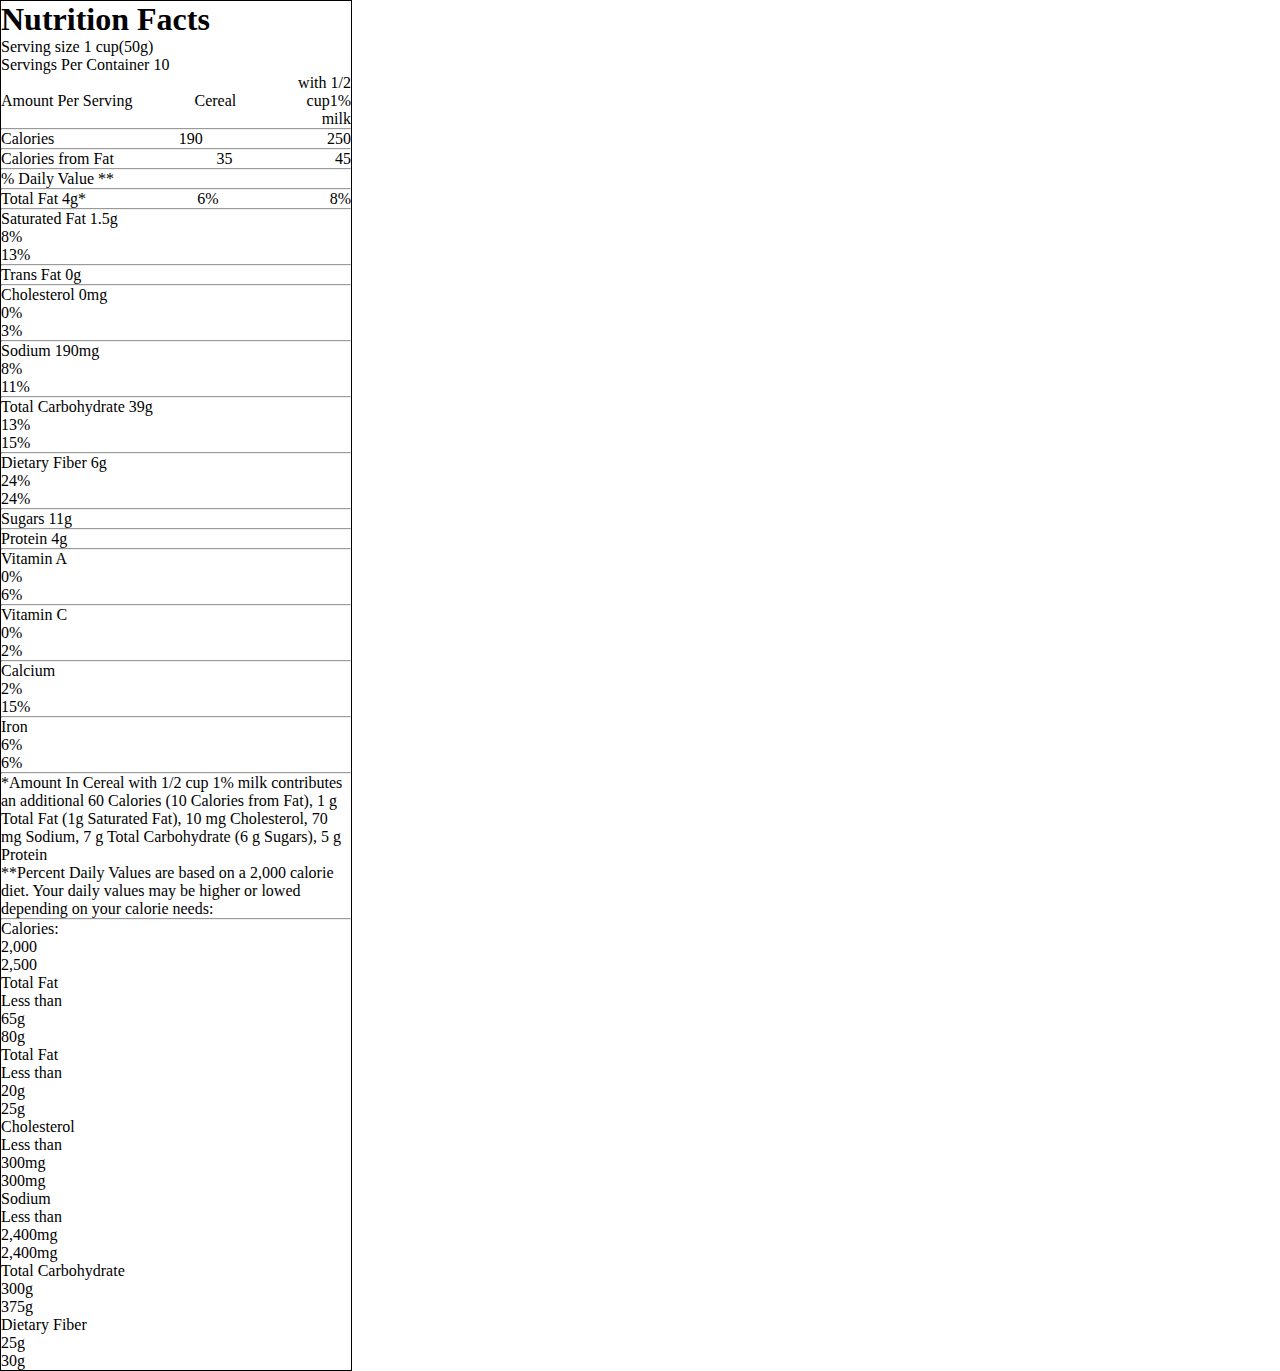
<file: Maria/index.html>
<!DOCTYPE html>
<html lang="en">

<head>
    <meta charset="UTF-8">
    <meta http-equiv="X-UA-Compatible" content="IE=edge">
    <meta name="viewport" content="width=device-width, initial-scale=1.0">
    <title>Document</title>
    <link rel="stylesheet" href="style.css">
</head>

<body>
    <div class="box">
        <div class="title">
            <h1>Nutrition Facts</h1>
            <p>Serving size 1 cup(50g)</p>
            <p>Servings Per Container 10</p>
        </div>
        <div class="p1">
            <p>Amount Per Serving</p>
            <p>Cereal</p>
            <p>with 1/2<br> cup1% <br> milk</p>
        </div>
        <hr>
        <div class="p2">
            <p>Calories</p>
            <p>190</p>
            <p>250</p>
        </div>
        <hr>
        <div class="p3">
            <p>Calories from Fat</p>
            <p>35</p>
            <p>45</p>
        </div>
        <hr>
        <div class="p4">
            <p>% Daily Value **</p>
        </div>
        <hr>
        <div class="p5">
            <p>Total Fat 4g*</p>
            <p>6%</p>
            <p>8%</p>
        </div>
        <hr>
        <div class="p6">
            <p>Saturated Fat 1.5g</p>
            <p>8%</p>
            <p>13%</p>
        </div>
        <hr>
        <div class="p7">
            <p>Trans Fat 0g</p>
        </div>
        <hr>
        <div class="p8">
            <p>Cholesterol 0mg</p>
            <p>0%</p>
            <p>3%</p>
        </div>
        <hr>
        <div class="p9">
            <p>Sodium 190mg</p>
            <p>8%</p>
            <p>11%</p>
        </div>
        <hr>
        <div class="p10">
            <p>Total Carbohydrate 39g</p>
            <p>13%</p>
            <p>15%</p>
        </div>
        <hr>
        <div class="p11">
            <p>Dietary Fiber 6g</p>
            <p>24%</p>
            <p>24%</p>
        </div>
        <hr>
        <div class="p12">
            <p>Sugars 11g</p>
        </div>
        <hr>
        <div class="p13">
            <p>Protein 4g</p>
        </div>
        <hr>
        <div class="p14">
            <p>Vitamin A</p>
            <p>0%</p>
            <p>6%</p>
        </div>
        <hr>
        <div class="p15">
            <p>Vitamin C</p>
            <p>0%</p>
            <p>2%</p>
        </div>
        <hr>
        <div class="p16">
            <p>Calcium</p>
            <p>2%</p>
            <p>15%</p>
        </div>
        <hr>
        <div class="p17">
            <p>Iron</p>
            <p>6%</p>
            <p>6%</p>
        </div>
        <hr>
        <div class="p18">
            <p>*Amount In Cereal with 1/2 cup 1% milk contributes an additional 60 Calories (10 Calories from Fat), 1 g Total Fat (1g Saturated Fat), 10 mg Cholesterol, 70 mg Sodium, 7 g Total Carbohydrate (6 g Sugars), 5 g Protein</p>
            <p>**Percent Daily Values are based on a 2,000 calorie diet. Your daily values may be higher or lowed depending on your calorie needs:</p>
        </div>
        <hr>
        <div class="p19">
            <p>Calories:</p>
            <p>2,000</p>
            <p>2,500</p>
        </div>
        <div class="p20">
            <p>Total Fat</p>
            <p>Less than</p>
            <p>65g</p>
            <p>80g</p>
        </div>
        <div class="p21">
            <p>Total Fat</p>
            <p>Less than</p>
            <p>20g</p>
            <p>25g</p>
        </div>
        <div class="p22">
            <p>Cholesterol</p>
            <p>Less than</p>
            <p>300mg</p>
            <p>300mg</p>
        </div>
        <div class="p23">
            <p>Sodium</p>
            <p>Less than</p>
            <p>2,400mg</p>
            <p>2,400mg</p>
        </div>
        <div class="p24">
            <p>Total Carbohydrate</p>
            <p>300g</p>
            <p>375g</p>
        </div>
        <div class="p25">
            <p>Dietary Fiber</p>
            <p>25g</p>
            <p>30g</p>
        </div>
    </div>

</body>

</html>
</file>
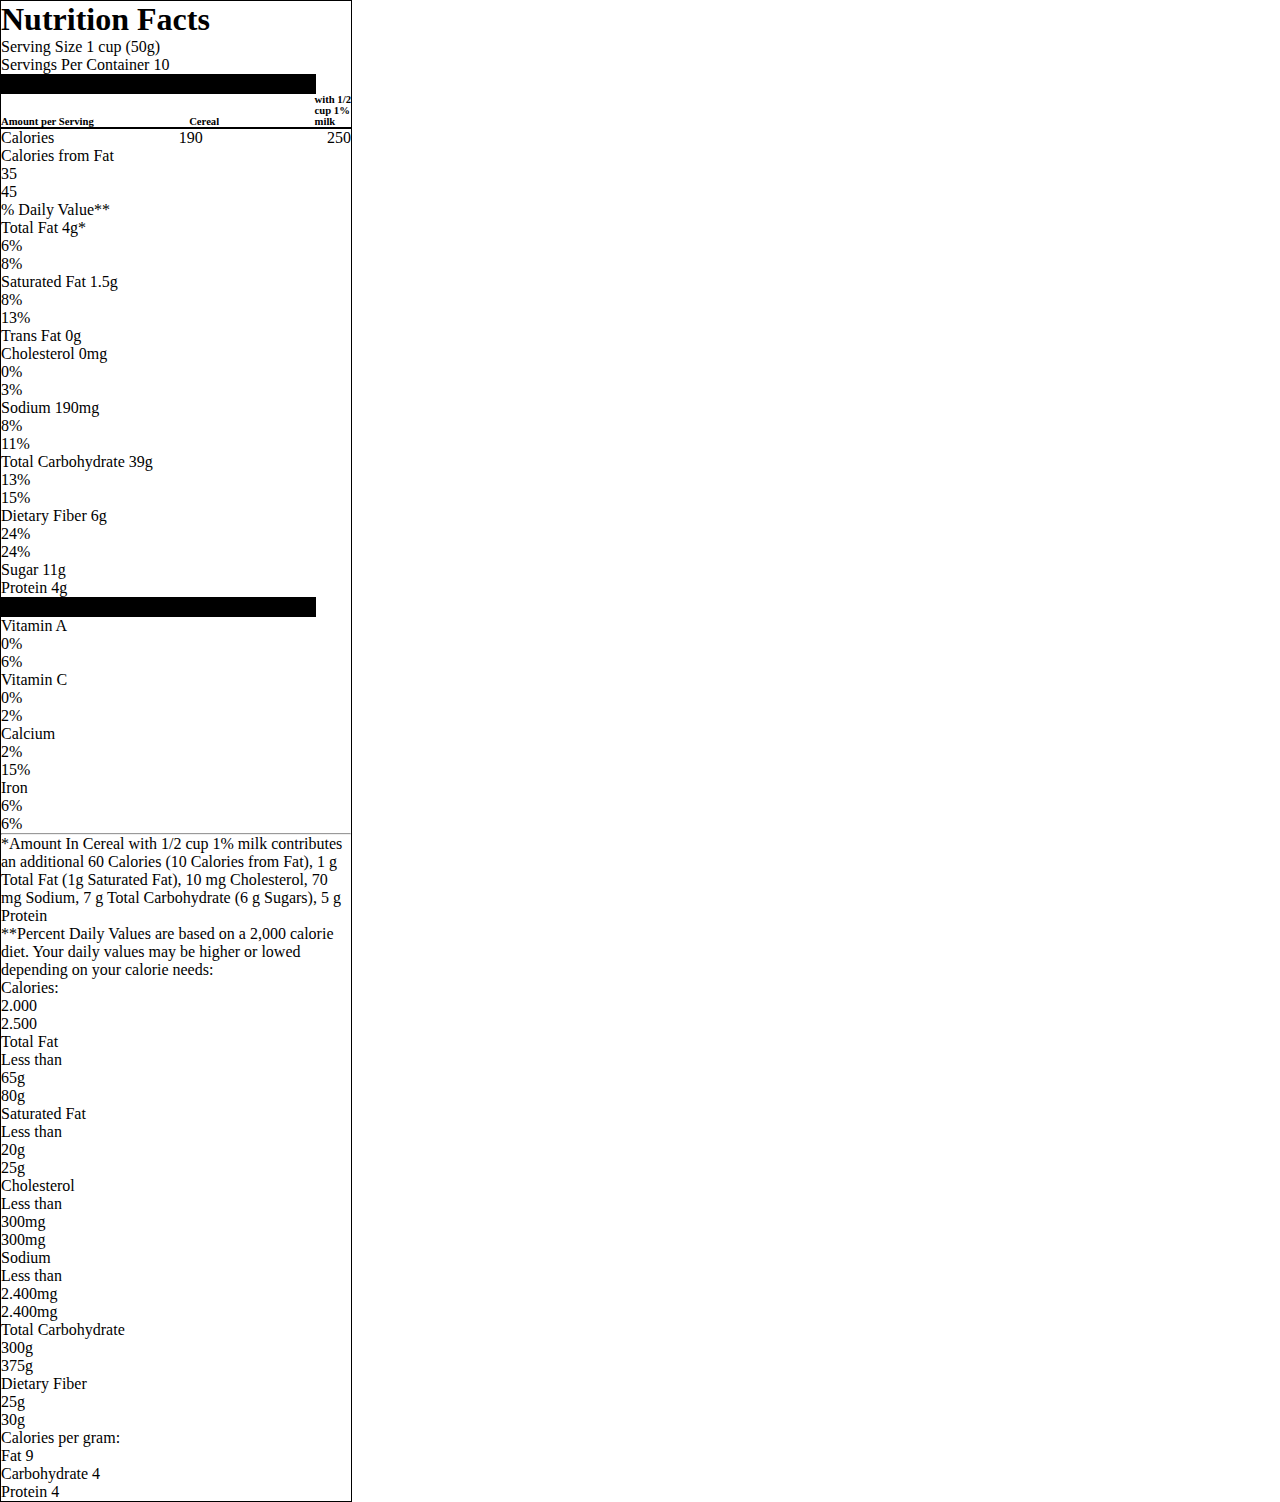
<file: Jan/nutritions.html>
<!DOCTYPE html>
<html lang="en">

<head>
    <meta charset="UTF-8">
    <meta http-equiv="X-UA-Compatible" content="IE=edge">
    <meta name="viewport" content="width=device-width, initial-scale=1.0">
    <link rel="stylesheet" href="style.css">
    <title>Nutrition</title>
</head>

<body>
    <div class="box">
        <div class="heading">
            <h1>
                Nutrition Facts
            </h1>
            <p>Serving Size 1 cup (50g)</p>
            <p>Servings Per Container 10</p>
        </div>
        <div class="blackbar"></div>
        <div class="servingTable">
            <p>Amount per Serving</p>
            <p>Cereal</p>
            <p>with 1/2 <br> cup 1% <br> milk</p>
        </div>
        <div class="blackbarthin"></div>
        <div class="calories">
            <p>Calories</p>
            <p>190</p>
            <p>250</p>
        </div>
        <div class="grayLine"></div>
        <div class="fatCalories">
            <p>Calories from Fat</p>
            <p>35</p>
            <p>45</p>
        </div>
        <div class="dailyValue">
            <p>% Daily Value**</p>
        </div>
        <div class="totalFat">
            <p>Total Fat 4g*</p>
            <p>6%</p>
            <p>8%</p>
        </div>
        <div class="saturatedFat">
            <p>Saturated Fat 1.5g</p>
            <p>8%</p>
            <p>13%</p>
        </div>
        <div class="grayLine"></div>
        <div class="transFat">
            <p>Trans Fat 0g</p>
        </div>
        <div class="Cholesterol">
            <p>Cholesterol 0mg</p>
            <p>0%</p>
            <p>3%</p>
        </div>
        <div class="Sodium">
            <p>Sodium 190mg</p>
            <p>8%</p>
            <p>11%</p>
        </div>
        <div class="Carbohydrate">
            <p>Total Carbohydrate 39g</p>
            <p>13%</p>
            <p>15%</p>
        </div>
        <div class="Fibers">
            <p>Dietary Fiber 6g</p>
            <p>24%</p>
            <p>24%</p>
        </div>
        <div class="sugar">
            <p>Sugar 11g</p>
        </div>
        <div class="Protein">
            <p>Protein 4g</p>
        </div>
        <div class="blackbar"></div>
        <div class="vitaminA">
            <p>Vitamin A</p>
            <p>0%</p>
            <p>6%</p>
        </div>
        <div class="vitaminC">
            <p>Vitamin C</p>
            <p>0%</p>
            <p>2%</p>
        </div>
        <div class="calcium">
            <p>Calcium</p>
            <p>2%</p>
            <p>15%</p>
        </div>
        <div class="grayLineLong"></div>
        <div class="iron">
            <p>Iron</p>
            <p>6%</p>
            <p>6%</p>
        </div>
        <hr>
        <div class="addiotinal">
            <p>*Amount In Cereal with 1/2 cup 1% milk contributes an additional 60 Calories (10 Calories from Fat), 1 g Total Fat (1g Saturated Fat), 10 mg Cholesterol, 70 mg Sodium, 7 g Total Carbohydrate (6 g Sugars), 5 g Protein</p>
            <p>**Percent Daily Values are based on a 2,000 calorie diet. Your daily values may be higher or lowed depending on your calorie needs:</p>
        </div>
        <div class="summary1">
            <p>Calories:</p>
            <p>2.000</p>
            <p>2.500</p>
        </div>
        <div class="grayLineLong"></div>
        <div class="summary2">
            <p>Total Fat</p>
            <p>Less than</p>
            <p>65g</p>
            <p>80g</p>
        </div>
        <div class="summary3">
            <p>Saturated Fat</p>
            <p>Less than</p>
            <p>20g</p>
            <p>25g</p>
        </div>
        <div class="summary4">
            <p>Cholesterol</p>
            <p>Less than</p>
            <p>300mg</p>
            <p>300mg</p>
        </div>
        <div class="summary5">
            <p>Sodium</p>
            <p>Less than</p>
            <p>2.400mg</p>
            <p>2.400mg</p>
        </div>
        <div class="summary6">
            <p>Total Carbohydrate</p>
            <p>300g</p>
            <p>375g</p>
        </div>
        <div class="summary7">
            <p>Dietary Fiber</p>
            <p>25g</p>
            <p>30g</p>
        </div>
        <div class="grayLineLong"></div>
        <div class="calories">
            <p>Calories per gram:</p>
        </div>
        <div class="calorieInfo">
            <p>Fat 9</p>
            <p>Carbohydrate 4</p>
            <p>Protein 4</p>
        </div>
    </div>
</body>

</html>
</file>
<file: Maria/style.css>
* {
    margin: 0;
    flex-wrap: wrap;
}

.box {
    border: 1px solid black;
    width: 350px;
}

.p1,
.p3,
.p5 {
    display: flex;
    align-items: center;
    justify-content: space-between;
    flex-direction: row;
    text-align: right;
}

.p2 {
    display: flex;
    align-items: flex-end;
    justify-content: space-between;
    flex-direction: row;
    text-align: right;
}

.blackbar {
    display: flex;
    flex-flow: row;
    justify-content: center;
    align-items: center;
    background-color: black;
    height: 20px;
    width: 90%;
}
</file>
<file: Jan/style.css>
* {
    margin: 0;
}

.box {
    border: 1px solid black;
    width: 350px;
}

.blackbar {
    display: flex;
    flex-flow: row;
    justify-content: center;
    align-items: center;
    background-color: black;
    height: 20px;
    width: 90%;
}

.grayLineLong {
    background-color: lightgray;
    opacity: 80%;
}

.servingTable {
    font-size: 8pt;
    font-weight: bold;
    display: flex;
    /* justify-content: center; */
    justify-content: space-between;
    align-items: flex-end;
}

.blackbarthin {
    display: flex;
    width: auto;
    background-color: black;
    height: 2px;
}

.calories {
    display: flex;
    font-size: 12;
    justify-content: space-between;
    align-items: flex-end;
}
</file>
